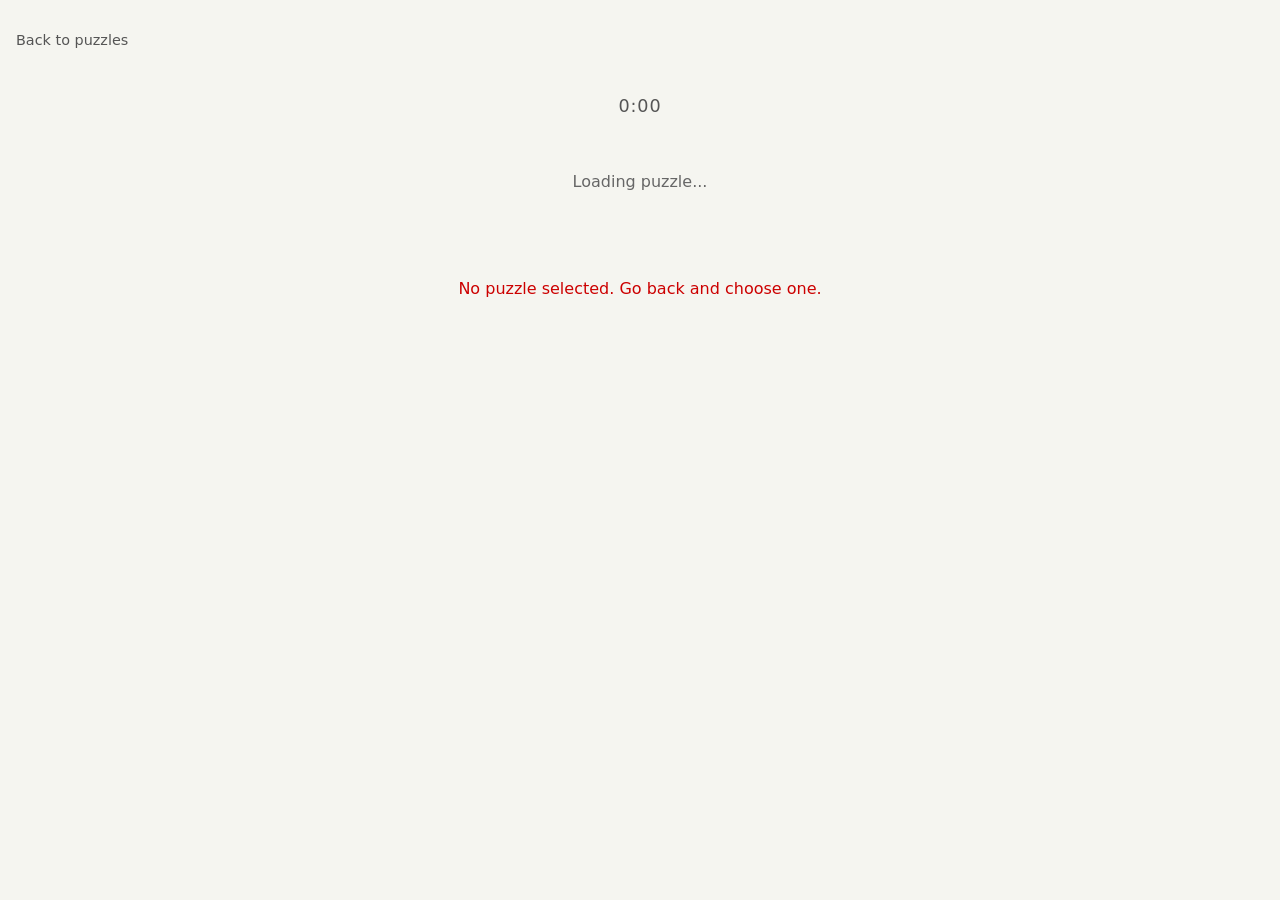
<file: templates/puzzle.html>
<!DOCTYPE html>
<html lang="en">
<head>
  <meta charset="UTF-8">
  <meta name="viewport" content="width=device-width, initial-scale=1.0">
  <title>Nonogram</title>
  <link rel="stylesheet" href="/static/css/nonogram.css">
</head>
<body>
  <main class="puzzle-page">
    <a href="/" class="back-link">Back to puzzles</a>

    <h1 id="puzzle-title" class="puzzle-title"></h1>
    <p id="puzzle-timer" class="puzzle-timer">0:00</p>

    <p id="puzzle-loading" class="loading">Loading puzzle...</p>
    <p id="puzzle-error" class="error-msg"></p>

    <div id="color-palette" class="color-palette" style="display:none;"></div>

    <div class="nonogram-wrapper">
      <div id="nonogram-container"></div>
    </div>
  </main>

  <!-- Congratulations overlay -->
  <div id="congrats-overlay" class="overlay">
    <div class="congrats-box">
      <h2>Solved!</h2>
      <p id="congrats-time"></p>
      <p id="congrats-best" class="congrats-best-time"></p>
      <div class="congrats-actions">
        <button id="btn-play-again" class="btn-primary">Reset puzzle</button>
        <a href="/" class="btn-secondary">Back to puzzles</a>
      </div>
    </div>
  </div>

  <script src="/static/js/best_times.js"></script>
  <script src="/static/js/timer.js"></script>
  <script src="/static/js/grid.js"></script>
  <script src="/static/js/solution_checker.js"></script>
  <script src="/static/js/main.js"></script>
</body>
</html>
</file>
<file: static/css/nonogram.css>
*, *::before, *::after {
  box-sizing: border-box;
  margin: 0;
  padding: 0;
}

body {
  font-family: "Segoe UI", system-ui, sans-serif;
  background: #f5f5f0;
  color: #1a1a1a;
  min-height: 100vh;
}

/* ── Index page ── */

.page-header {
  padding: 2rem;
  border-bottom: 1px solid #ddd;
  background: #fff;
}

.page-header h1 {
  font-size: 1.75rem;
  font-weight: 600;
}

.page-header p {
  color: #666;
  margin-top: 0.25rem;
}

.puzzle-list {
  padding: 2rem;
  display: flex;
  flex-wrap: wrap;
  gap: 1rem;
}

.puzzle-card {
  background: #fff;
  border: 1px solid #ddd;
  border-radius: 8px;
  padding: 1.25rem 1.75rem;
  cursor: pointer;
  transition: border-color 0.15s, box-shadow 0.15s;
  font-size: 1rem;
  text-align: left;
}

.puzzle-card:hover {
  border-color: #333;
  box-shadow: 0 2px 8px rgba(0,0,0,0.1);
}

.puzzle-card .puzzle-name {
  font-weight: 600;
}

.puzzle-card .puzzle-meta {
  font-size: 0.8rem;
  color: #888;
  margin-top: 0.25rem;
}

.puzzle-card .puzzle-best-time {
  font-size: 0.8rem;
  color: #888;
  margin-top: 0.15rem;
  font-variant-numeric: tabular-nums;
}

.puzzle-thumbnail {
  display: block;
  margin: 0 auto 0.75rem;
  border: 1px solid #ddd;
  image-rendering: pixelated;
}

.loading, .error-msg {
  padding: 2rem;
  color: #666;
}

.error-msg {
  color: #c00;
}

/* ── Puzzle page ── */

.puzzle-page {
  display: flex;
  flex-direction: column;
  align-items: center;
  padding: 2rem 1rem;
  gap: 1.5rem;
}

.back-link {
  align-self: flex-start;
  color: #555;
  text-decoration: none;
  font-size: 0.9rem;
}

.back-link:hover {
  color: #000;
}

.puzzle-title {
  font-size: 1.4rem;
  font-weight: 600;
}

.puzzle-timer {
  font-size: 1.1rem;
  font-variant-numeric: tabular-nums;
  color: #555;
  letter-spacing: 0.05em;
}

/* ── Nonogram grid ── */

.nonogram-wrapper {
  overflow: auto;
  max-width: 100%;
}

.nonogram-table {
  border-collapse: collapse;
  user-select: none;
  -webkit-user-select: none;
}

/* Column hint cells (top area) */
.col-hint-cell {
  vertical-align: bottom;
  text-align: center;
  padding: 0 4px 6px;
  min-width: 36px;
}

.col-hint-cell .hint-numbers {
  display: flex;
  flex-direction: column;
  align-items: center;
  gap: 2px;
}

/* Row hint cells (left area) */
.row-hint-cell {
  text-align: right;
  padding: 4px 8px 4px 0;
  white-space: nowrap;
}

.row-hint-cell .hint-numbers {
  display: flex;
  flex-direction: row;
  gap: 4px;
  justify-content: flex-end;
}

.hint-number {
  font-size: 0.8rem;
  font-weight: 600;
  line-height: 1;
  color: #333;
  min-width: 14px;
  text-align: center;
}

/* Puzzle cells */
.puzzle-cell {
  width: 36px;
  height: 36px;
  border: 1px solid #bbb;
  cursor: pointer;
  background: #fff;
  position: relative;
  transition: background 0.08s;
}

/* Thicker borders every 5 cells (group dividers) */
.puzzle-cell.border-top { border-top: 2px solid #666; }
.puzzle-cell.border-left { border-left: 2px solid #666; }

.puzzle-cell:hover {
  background: #e8e8e8;
}

.puzzle-cell[data-state="filled"] {
  background: #1a1a1a;
}

.puzzle-cell[data-state="filled"]:hover {
  background: #333;
}

.puzzle-cell[data-state="crossed"] {
  background: #f8f8f8;
}

.puzzle-cell[data-state="crossed"]::before,
.puzzle-cell[data-state="crossed"]::after {
  content: "";
  position: absolute;
  top: 50%;
  left: 50%;
  width: 60%;
  height: 2px;
  background: #999;
  border-radius: 1px;
}

.puzzle-cell[data-state="crossed"]::before {
  transform: translate(-50%, -50%) rotate(45deg);
}

.puzzle-cell[data-state="crossed"]::after {
  transform: translate(-50%, -50%) rotate(-45deg);
}

/* Completed row/column hint — struck through and dimmed */
.hint-done .hint-number {
  text-decoration: line-through;
  opacity: 0.4;
}

/* ── Color palette ── */

.color-palette {
  display: flex;
  flex-wrap: wrap;
  gap: 0.5rem;
  justify-content: center;
  padding: 0.5rem 1rem;
}

.color-swatch {
  width: 36px;
  height: 36px;
  border-radius: 50%;
  border: 3px solid transparent;
  cursor: pointer;
  outline: none;
  box-shadow: 0 1px 3px rgba(0,0,0,0.25);
  transition: transform 0.1s, box-shadow 0.1s;
}

.color-swatch:hover {
  transform: scale(1.15);
  box-shadow: 0 2px 8px rgba(0,0,0,0.3);
}

.color-swatch.active {
  border-color: #1a1a1a;
  box-shadow: 0 0 0 2px #fff, 0 0 0 4px #1a1a1a;
}

/* Cross/eraser swatch — shows an X mark */
.color-swatch.cross-swatch {
  background-color: #f8f8f8 !important;
  border-color: #bbb;
  position: relative;
}

.color-swatch.cross-swatch::before,
.color-swatch.cross-swatch::after {
  content: "";
  position: absolute;
  top: 50%;
  left: 50%;
  width: 55%;
  height: 2px;
  background: #999;
  border-radius: 1px;
}

.color-swatch.cross-swatch::before {
  transform: translate(-50%, -50%) rotate(45deg);
}

.color-swatch.cross-swatch::after {
  transform: translate(-50%, -50%) rotate(-45deg);
}

.color-swatch.cross-swatch.active {
  border-color: #1a1a1a;
  box-shadow: 0 0 0 2px #fff, 0 0 0 4px #1a1a1a;
}

.color-swatch.cross-swatch.active::before,
.color-swatch.cross-swatch.active::after {
  background: #1a1a1a;
}

/* ── Color hint chips ── */

.hint-number {
  display: inline-block;
  border-radius: 3px;
  padding: 1px 4px;
}

/* Corner spacer */
.corner-cell {
  /* empty top-left corner */
}

/* ── Congratulations popup ── */

.overlay {
  display: none;
  position: fixed;
  inset: 0;
  background: rgba(0,0,0,0.5);
  z-index: 100;
  align-items: center;
  justify-content: center;
}

.overlay.visible {
  display: flex;
}

.congrats-box {
  background: #fff;
  border-radius: 12px;
  padding: 2.5rem 3rem;
  text-align: center;
  box-shadow: 0 8px 32px rgba(0,0,0,0.2);
  max-width: 360px;
  width: 90%;
}

.congrats-box h2 {
  font-size: 1.75rem;
  margin-bottom: 0.75rem;
}

.congrats-box p {
  color: #555;
  margin-bottom: 0.5rem;
}

.congrats-best-time {
  font-size: 0.9rem;
  color: #888;
  margin-bottom: 1.5rem;
}

.congrats-actions {
  display: flex;
  gap: 0.75rem;
  justify-content: center;
  flex-wrap: wrap;
}

.btn-primary {
  background: #1a1a1a;
  color: #fff;
  border: none;
  border-radius: 6px;
  padding: 0.65rem 1.5rem;
  font-size: 1rem;
  cursor: pointer;
  transition: background 0.15s;
  text-decoration: none;
  display: inline-block;
}

.btn-primary:hover {
  background: #333;
}

.btn-secondary {
  background: #fff;
  color: #1a1a1a;
  border: 1px solid #1a1a1a;
  border-radius: 6px;
  padding: 0.65rem 1.5rem;
  font-size: 1rem;
  cursor: pointer;
  transition: background 0.15s, color 0.15s;
  text-decoration: none;
  display: inline-block;
}

.btn-secondary:hover {
  background: #1a1a1a;
  color: #fff;
}
</file>
